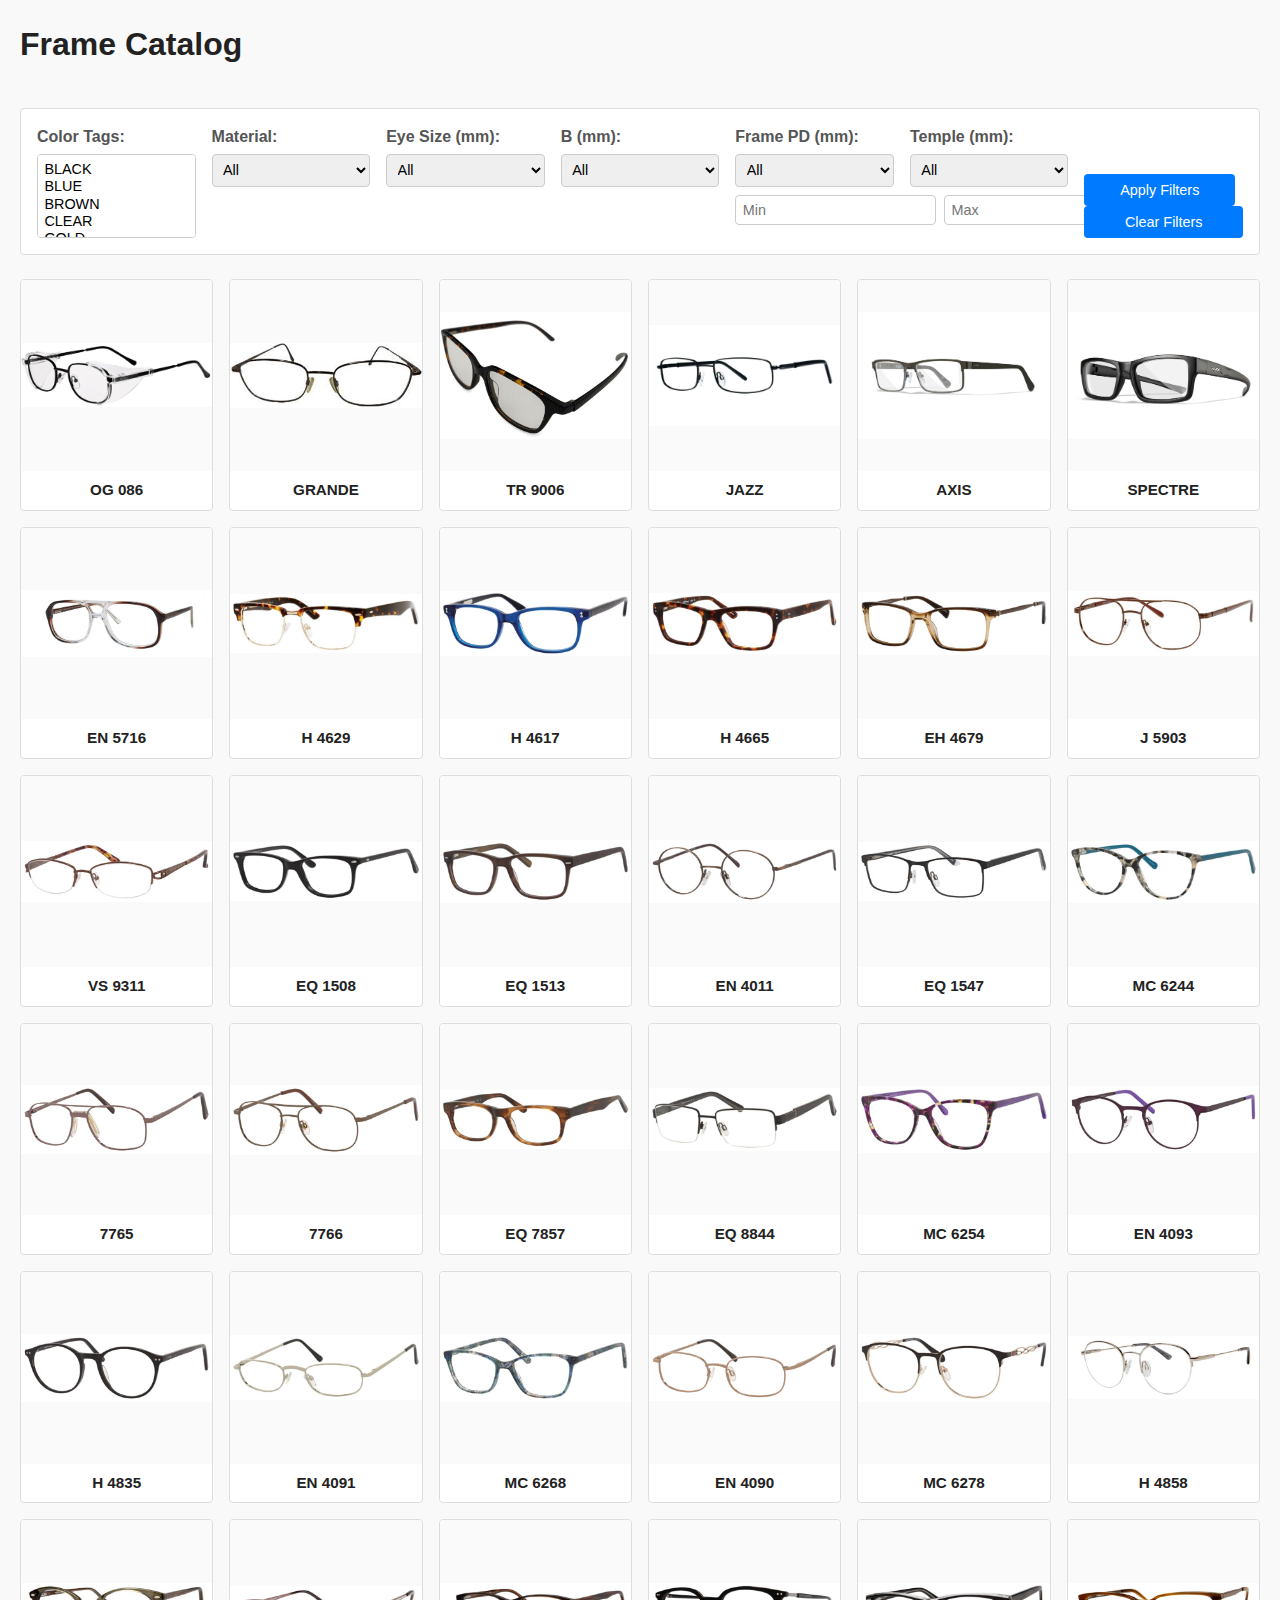
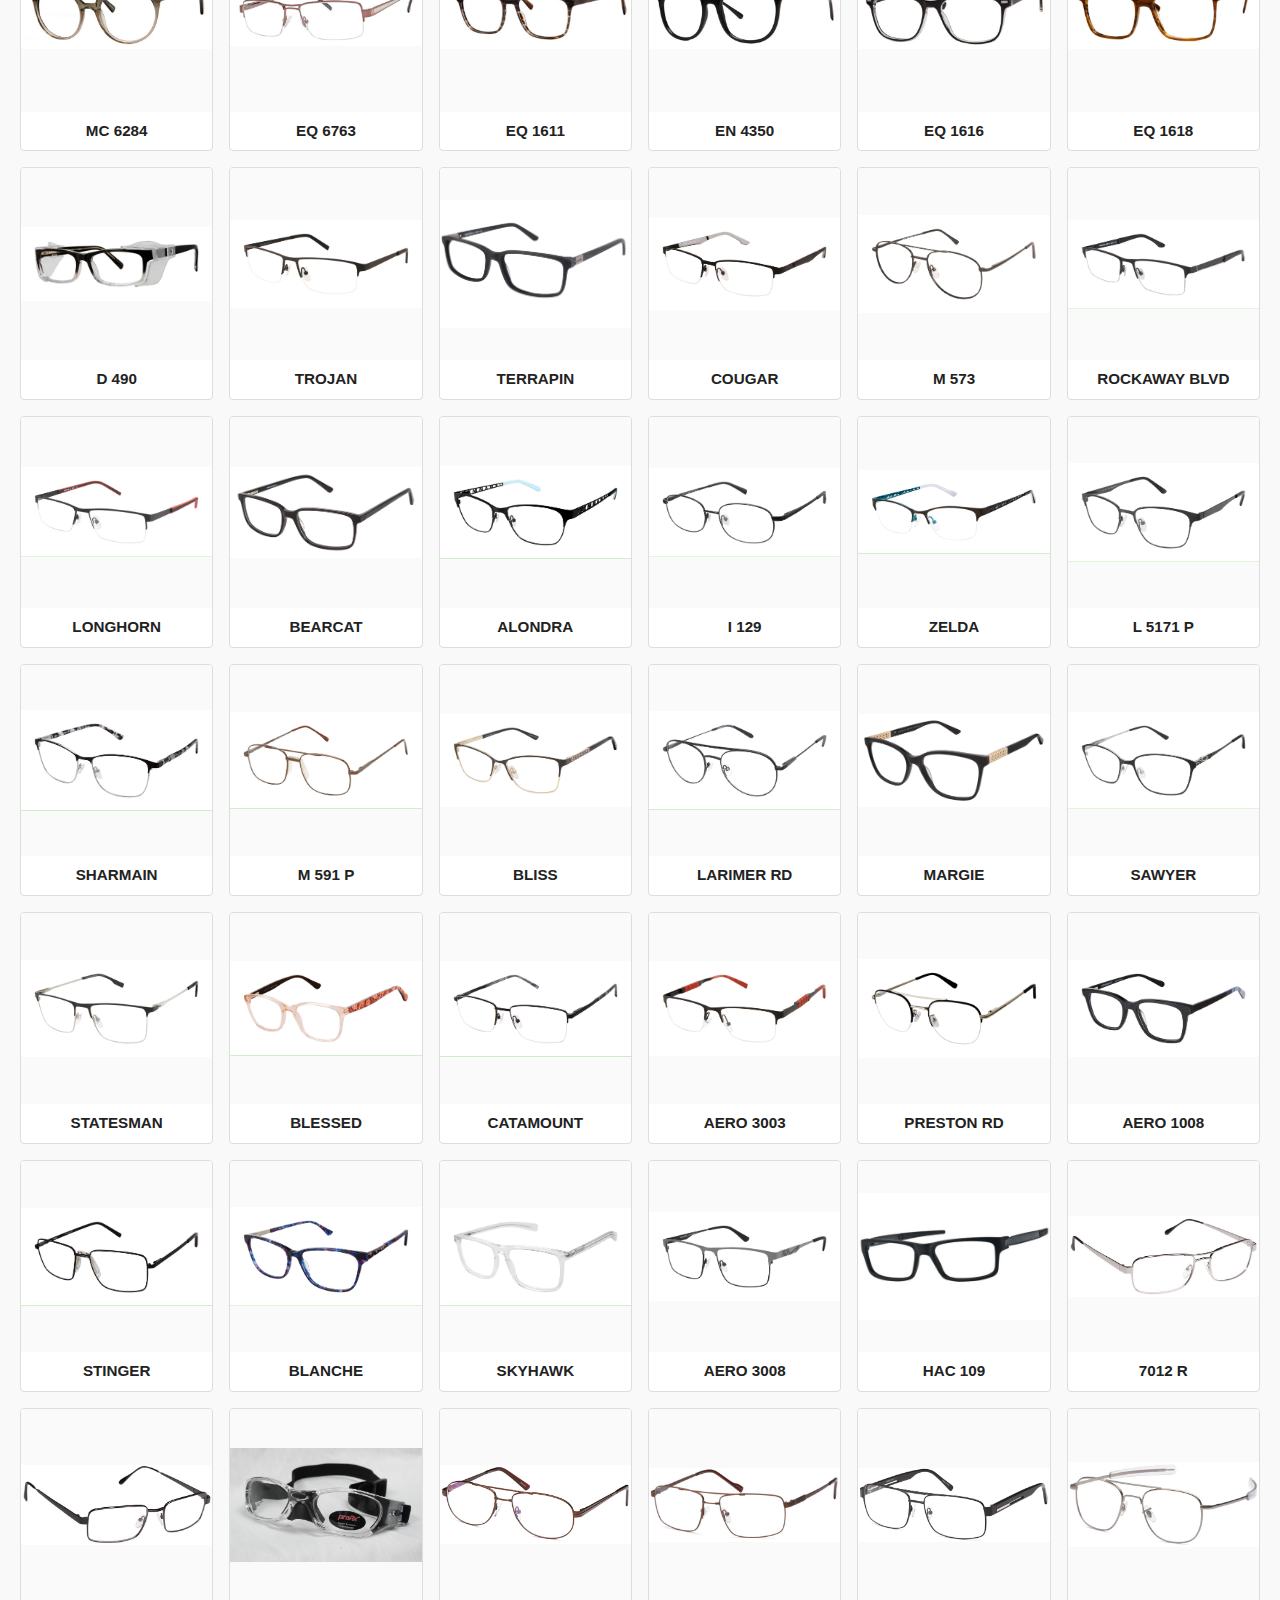
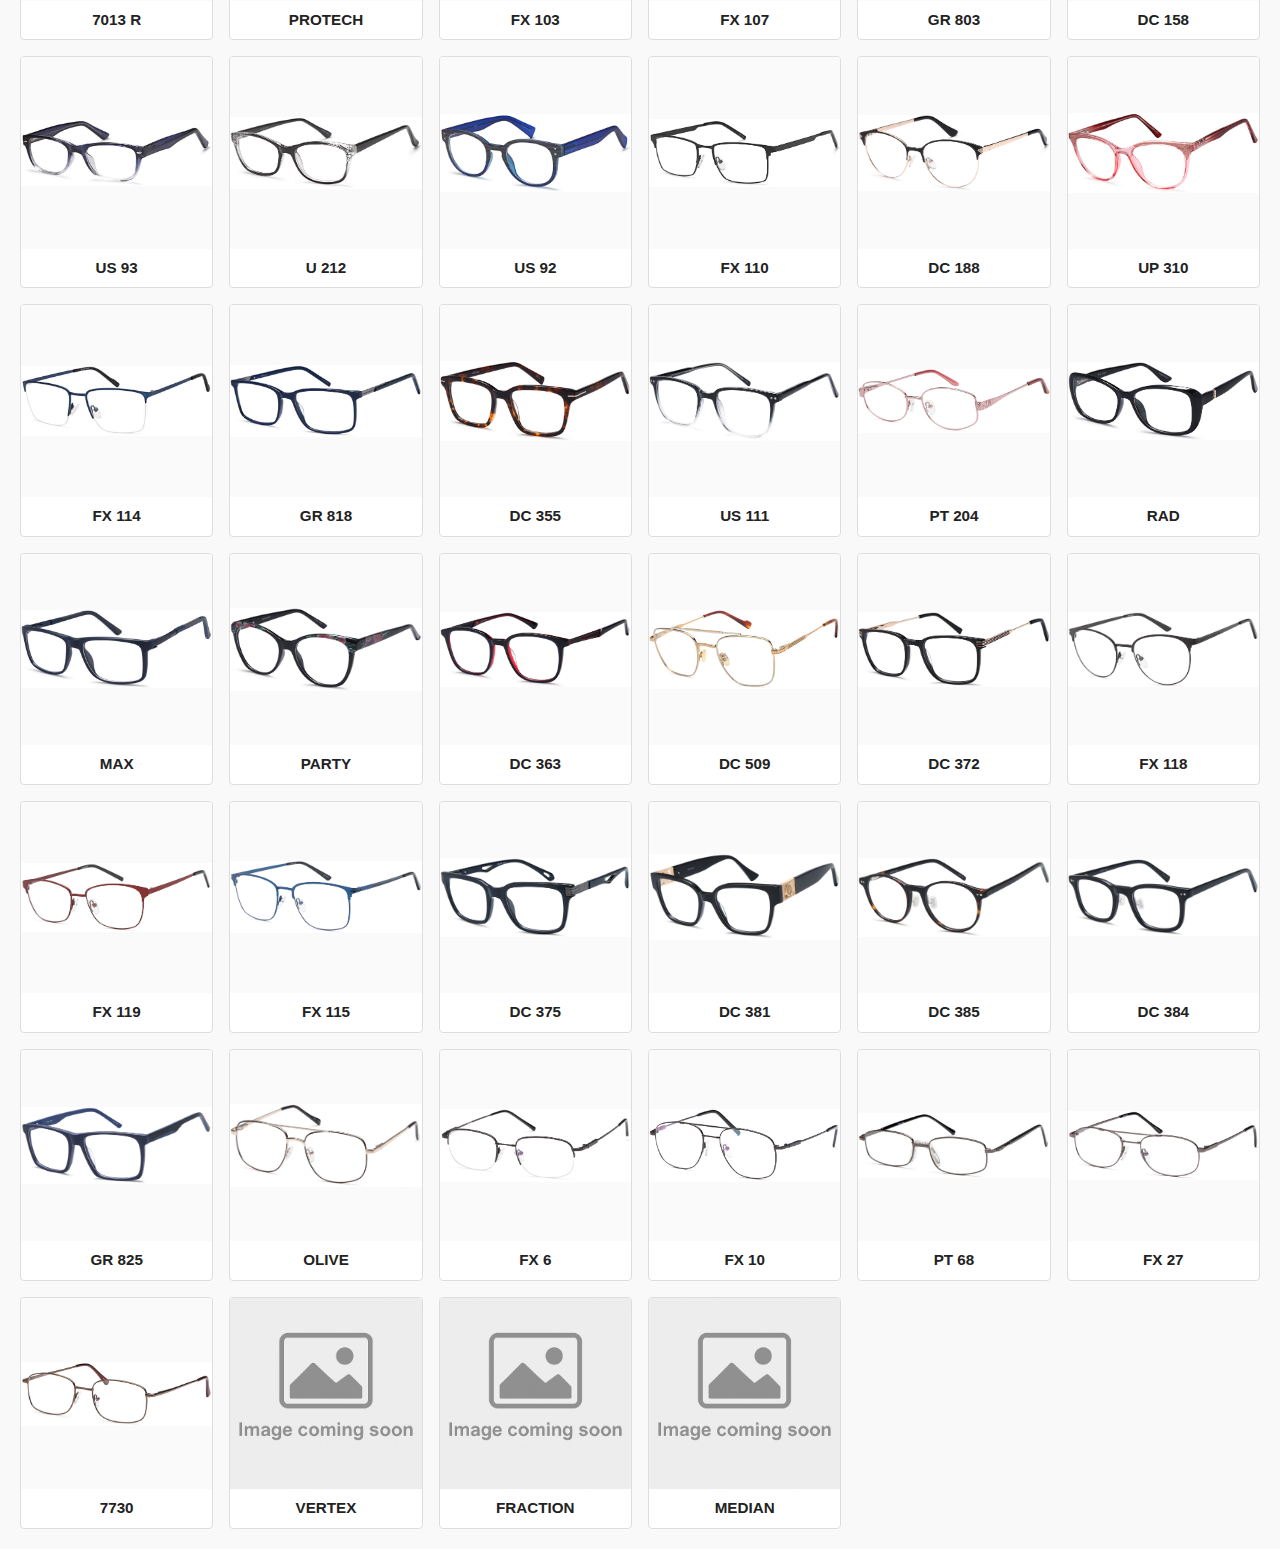
<file: index.html>
<!DOCTYPE html>
<html lang="en">
<head>
  <meta charset="UTF-8" />
  <meta name="viewport" content="width=device-width, initial-scale=1.0" />
  <title>Frame Catalog</title>
  <link rel="stylesheet" href="styles.css" />
</head>
<body>
  <header>
    <h1>Frame Catalog</h1>
  </header>

  <!-- FILTER PANEL -->
  <section id="filters">
    <!-- app.js will inject all filter controls here -->
  </section>

  <!-- THUMBNAILS GRID -->
  <section id="thumbnails">
    <!-- app.js will render one card per unique frame -->
  </section>

  <!-- TEMPLATE FOR A SINGLE THUMBNAIL CARD -->
  <template id="thumbnail-template">
    <div class="thumb-card">
      <a href="" class="thumb-link">
        <div class="thumb-img-container">
          <img src="" alt="Frame Image" class="thumb-img" />
        </div>
        <div class="thumb-name"></div>
      </a>
    </div>
  </template>

  <script src="app.js"></script>
  <script>
    window.addEventListener('DOMContentLoaded', () => {
      CatalogApp.initMainPage();
    });
  </script>
</body>
</html>
</file>
<file: styles.css>
/* ==========================================================================
   GLOBAL RESET & BASE TYPOGRAPHY
   ========================================================================== */
* {
  margin: 0;
  padding: 0;
  box-sizing: border-box;
}
body {
  font-family: "Segoe UI", Tahoma, Geneva, Verdana, sans-serif;
  background: #f9f9f9;
  color: #333;
  line-height: 1.5;
  padding: 20px;
}
h1 {
  font-size: 2rem;
  margin-bottom: 1rem;
  color: #222;
}

/* ==========================================================================
   INDEX.HTML: FILTER PANEL
   ========================================================================== */
#filters {
  display: flex;
  flex-wrap: wrap;
  gap: 1rem;
  margin-bottom: 1.5rem;
  background: #fff;
  padding: 1rem;
  border: 1px solid #ddd;
  border-radius: 4px;
}
.filter-group {
  display: flex;
  flex-direction: column;
  min-width: 150px;
  flex: 1 1 150px;
}
.filter-group label {
  font-weight: 600;
  margin-bottom: 0.3rem;
  color: #555;
}
.filter-group select,
.filter-group input[type="number"] {
  padding: 0.4rem;
  border: 1px solid #ccc;
  border-radius: 4px;
  font-size: 0.9rem;
}
.filter-group .pd-range {
  display: flex;
  gap: 0.5rem;
  margin-top: 0.5rem;
}
.filter-group .pd-range input {
  flex: 1 1 0;
}
.button-group {
  align-self: flex-end;
  margin-top: auto;
}
.button-group button {
  padding: 0.5rem 1rem;
  margin-right: 0.5rem;
  border: none;
  background: #007bff;
  color: white;
  border-radius: 4px;
  font-size: 0.9rem;
  cursor: pointer;
  transition: background 0.2s;
}
.button-group button:last-child {
  margin-right: 0;
}
.button-group button:hover {
  background: #0056b3;
}

/* ==========================================================================
   INDEX.HTML: THUMBNAIL GRID
   ========================================================================== */
#thumbnails {
  display: grid;
  grid-template-columns: repeat(auto-fill, minmax(180px, 1fr));
  gap: 1rem;
}
.thumb-card {
  background: #fff;
  border: 1px solid #ddd;
  border-radius: 4px;
  overflow: hidden;
  transition: box-shadow 0.2s;
}
.thumb-card:hover {
  box-shadow: 0 4px 12px rgba(0, 0, 0, 0.1);
}
.thumb-link {
  display: block;
  color: inherit;
  text-decoration: none;
}
.thumb-img-container {
  width: 100%;
  padding-bottom: 100%;
  position: relative;
  background: #fafafa;
}
.thumb-img {
  position: absolute;
  top: 0;
  left: 0;
  width: 100%;
  height: 100%;
  object-fit: contain;
}
.thumb-name {
  padding: 0.5rem;
  font-weight: bold;
  text-align: center;
  font-size: 0.95rem;
  color: #222;
}

/* ==========================================================================
   DETAILS.HTML: HEADER & SELECTORS
   ========================================================================== */
header {
  display: flex;
  align-items: center;
  gap: 1rem;
  margin-bottom: 1.5rem;
}
#back-button {
  padding: 0.4rem 0.8rem;
  border: none;
  background: #6c757d;
  color: white;
  border-radius: 4px;
  font-size: 0.9rem;
  cursor: pointer;
  transition: background 0.2s;
}
#back-button:hover {
  background: #5a6268;
}
#frame-name {
  font-size: 1.8rem;
  color: #222;
}
#selectors {
  display: flex;
  gap: 1.5rem;
  flex-wrap: wrap;
  margin-bottom: 1.5rem;
  background: #fff;
  padding: 1rem;
  border: 1px solid #ddd;
  border-radius: 4px;
}
#selectors label {
  font-weight: 600;
  margin-bottom: 0.3rem;
  color: #555;
}
#selectors select {
  padding: 0.4rem;
  border: 1px solid #ccc;
  border-radius: 4px;
  font-size: 0.95rem;
}

/* ==========================================================================
   DETAILS.HTML: MAIN IMAGE & OVERLAY
   ========================================================================== */
#image-container {
  position: relative;
  width: 100%;
  max-width: 500px;
  margin-bottom: 1.5rem;
  background: #fff;
  border: 1px solid #ddd;
  border-radius: 4px;
  padding: 1rem;
}
.image-wrapper {
  position: relative;
}
#frame-image {
  display: block;
  width: 100%;
  height: auto;
  border-radius: 4px;
  background: #fafafa;
}
/* BACK ORDERED overlay */
.overlay {
  position: absolute;
  top: 0;
  left: 0;
  width: 100%;
  height: 100%;
  background: rgba(255, 255, 255, 0.7);
  display: flex;
  align-items: center;
  justify-content: center;
  font-size: 2rem;
  font-weight: bold;
  color: #c00;
  border-radius: 4px;
}
.hidden {
  display: none;
}

/* ==========================================================================
   DETAILS.HTML: EXTRA‐VIEWS GALLERY
   ========================================================================== */
/* Hide the gallery section automatically if it has no child <img> elements */
#view-thumbnails:empty {
  display: none;
}
#view-thumbnails {
  display: flex;
  gap: 0.5rem;
  margin-bottom: 1.5rem;
}
.view-thumb {
  width: 60px;
  height: 60px;
  object-fit: contain;
  border: 1px solid #ccc;
  border-radius: 4px;
  cursor: pointer;
  transition: box-shadow 0.2s, border 0.2s;
}
.view-thumb:hover {
  box-shadow: 0 0 4px rgba(0, 0, 0, 0.2);
}
.view-thumb.selected {
  border: 2px solid #007bff;
}

/* ==========================================================================
   DETAILS.HTML: SKU TABLE
   ========================================================================== */
#sku-table-container {
  overflow-x: auto;
  background: #fff;
  padding: 1rem;
  border: 1px solid #ddd;
  border-radius: 4px;
}
#sku-table {
  width: 100%;
  border-collapse: collapse;
}
#sku-table th,
#sku-table td {
  border: 1px solid #ccc;
  padding: 0.6rem;
  text-align: center;
  font-size: 0.9rem;
}
#sku-table th {
  background: #f0f0f0;
  font-weight: 600;
}
#sku-table tr:nth-child(even) {
  background: #fafafa;
}

/* ==========================================================================
   RESPONSIVE TWEAKS
   ========================================================================== */
@media (max-width: 768px) {
  /* Stack filter groups vertically */
  #filters {
    flex-direction: column;
  }
  .filter-group {
    width: 100%;
  }
  /* Stack selectors vertically */
  #selectors {
    flex-direction: column;
  }
  #selectors label {
    margin-top: 0.5rem;
  }
}
</file>
